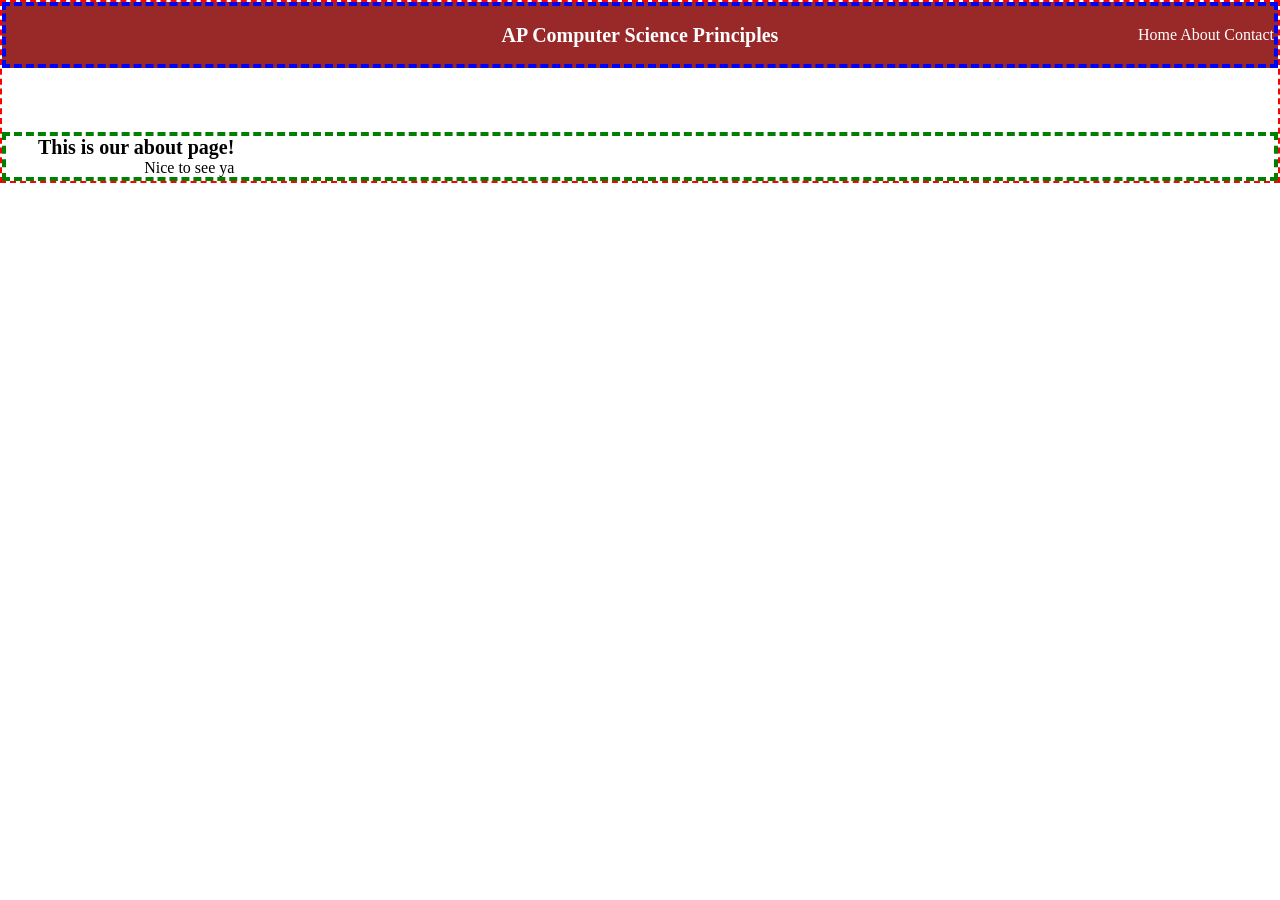
<file: about.html>
<!DOCTYPE html>
<html lang="en">

<head>
    <meta charset="UTF-8">
    <meta name="viewport" content="width=device-width, initial-scale=1.0">
    <title>Document</title>
    <link rel="stylesheet" href="styles.css">
</head>

<body>
    <div class="container">
        <div class="menu">
            <h1 class="menu-title">
                AP Computer Science Principles
            </h1>

            <nav>
                <a href="index.html">Home</a>
                <a href="about.html">About</a>
                <a href="">Contact</a>
            </nav>

        </div>

        <div class="contents">
            <div class="intro-text">
                <h1>This is our about page!</h1>
                <p>Nice to see ya</p>
            </div>
        </div>


    </div>
</body>
</file>
<file: styles.css>
* {
    margin: 0;
    padding: 0;
}

h1 {
    font-size: 20px;
}

.container {
    border: 2px dashed red;
}

@keyframes content-enter {
    from {
        opacity: 0;
        transform: translateY(12px);
    }

    to {
        opacity: 1;
        transform: translateY(0);
    }
}

.contents {
    border: 4px dashed green;
    display: flex;
    flex-direction: row;
    margin-top: 64px;
    align-items: center;
    justify-content: space-between;
    padding-right: 32px;
    padding-left: 32px;
    animation: content-enter 1200ms ease-out;
}

.contents img {
    width: 45%;
    height: auto;
}

.menu {
    border: 4px dashed blue;
    background-color: #992828;
    color: white;
    display: flex;
    flex-direction: row;
    justify-content: flex-end;
    align-items: center;
    padding-top: 20px;
    padding-bottom: 20px;
}

.menu-title {
    position: absolute;
    left: 50%;
    transform: translate(-50%);
}

.intro-text {
    text-align: right;
}

.menu a {
    color: white;
    text-decoration: none;
    transition: color 0.3s ease;
}

.menu a:hover {
    color: #ffa2a2;
}

.menu a:active {
    color: red;
}
</file>
